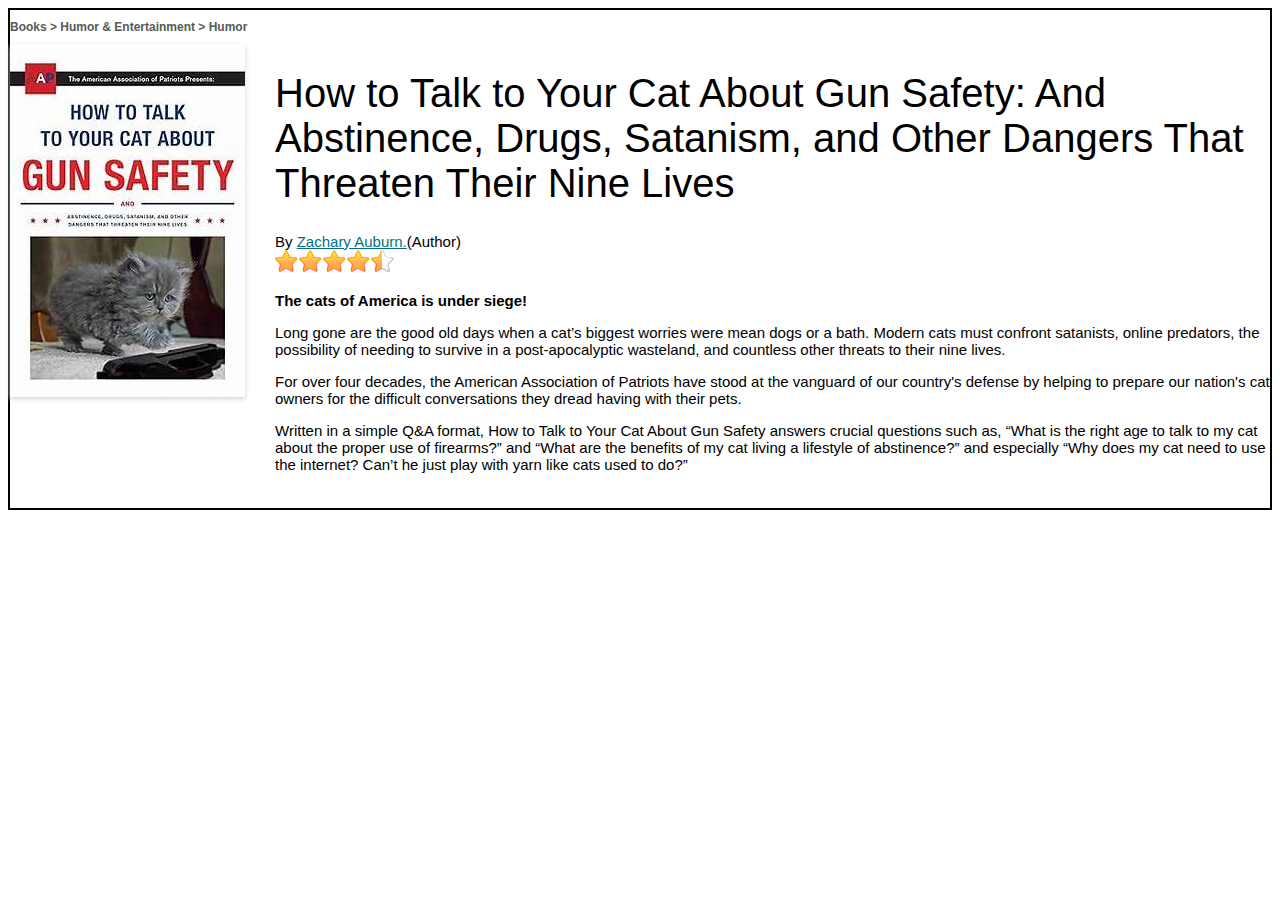
<file: index.html>
<!doctype html>
<html>
    <head>
        <title></title>
        <link rel="stylesheet" href="styles.css">
    </head>
    <body>
      <div class="page">
        <h2 class="breadcrum">Books > Humor & Entertainment > Humor</h2>
          <div class="book-layout">
            <img class="main-img" src="Book-cover.jpg" alt="Book Cover">
          <div class="book-content">
            <h1 class="title">How to Talk to Your Cat About Gun Safety: And Abstinence, Drugs, Satanism, and Other Dangers That Threaten Their Nine Lives</h1>
            <div class="link">
              By
              <a href="blog.html" >Zachary Auburn.</a>(Author) 
            </div>         
            <img class="rate" src="Ratings.png">
            <div class="small-title">
              <p>
              The cats of America is under siege!
              </p>
        </div>
      <p>
        Long gone are the good old days when a cat’s biggest worries were mean dogs or a bath. Modern cats must confront satanists, online predators, the possibility of needing to survive in a post-apocalyptic wasteland, and countless other threats to their nine lives.
        <p>
          For over four decades, the American Association of Patriots have stood at the vanguard of our country's defense by helping to prepare our nation's cat owners for the difficult conversations they dread having with their pets.
        </p>
        <p>
          Written in a simple Q&A format, How to Talk to Your Cat About Gun Safety answers crucial questions such as, “What is the right age to talk to my cat about the proper use of firearms?” and “What are the benefits of my cat living a lifestyle of abstinence?” and especially “Why does my cat need to use the internet? Can’t he just play with yarn like cats used to do?”
        </p>
      </div>
    </body>
</html>
</file>
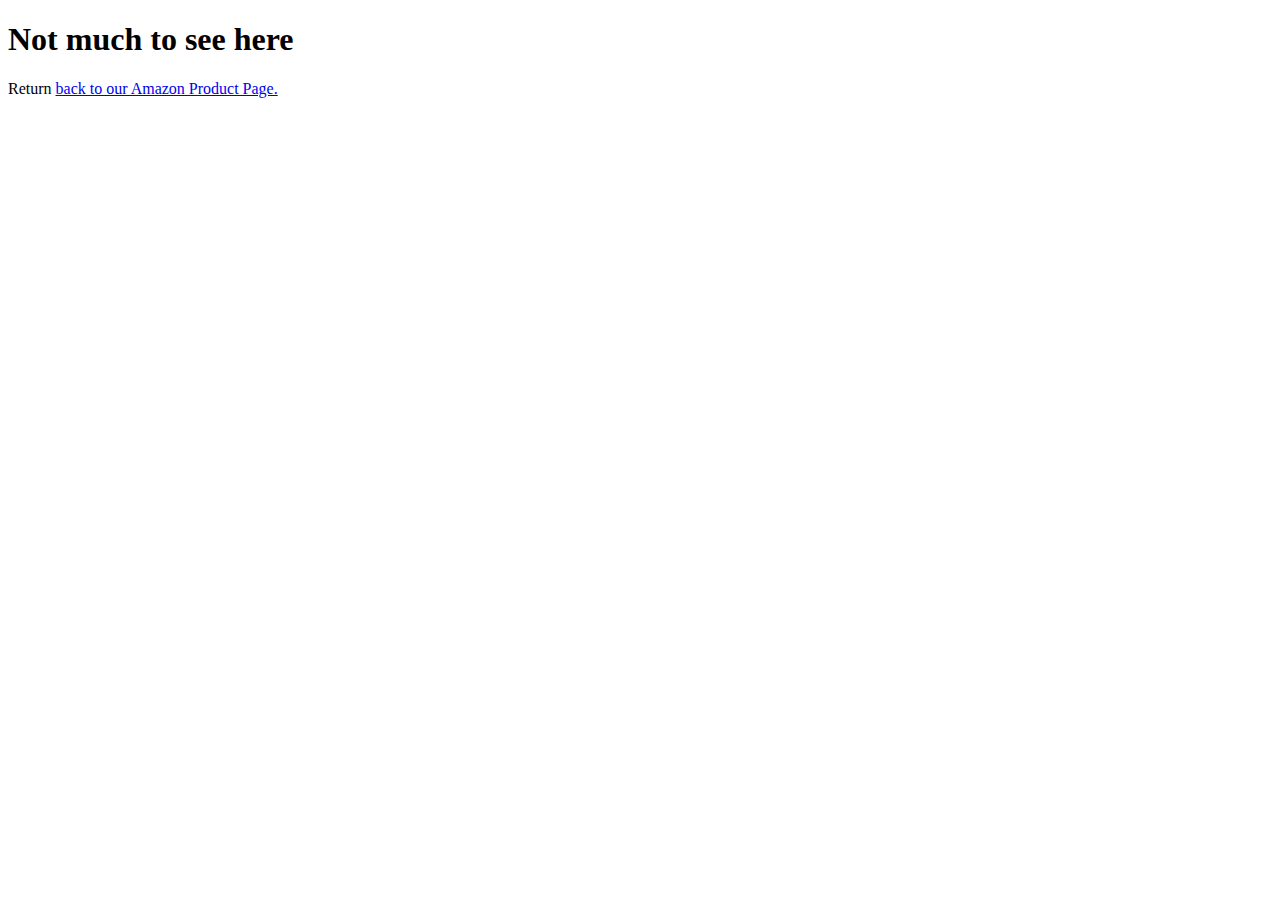
<file: blog.html>
<!DOCTYPE html>
<html>
  <head>
    <title>blog</title>
  </head>
  <body>
    <h1>Not much to see here</h1>
    <p>Return <a href="index.html">back to our Amazon Product Page.</a></p>
  </body>
</html>
</file>
<file: styles.css>
body {
    font-family: Arial, Helvetica, sans-serif;
    font-size: 15px;
    border: 2px solid black;
}

.title {
    font-weight:lighter;
    font-size:40px;
    font-family:Arial, Helvetica, sans-serif;

}

.main-img {
    box-shadow: 0px 2px 5px lightgray;
    width: 400px;
}

.breadcrum{
    font-size:12px;
    color: #565959;
    display:flex;
}

.book-layout {
    display: flex;
    gap: 30px;
    align-items: flex-start;
    margin-bottom: 10px;
}
.page{
    display: block;
    margin: 0px auto;

}
a{
    color:#007185;
    text-decoration: underline;
    margin-top: 10px;
}
.small-title{
    font-weight: bold;
    font-family: Verdana, Geneva, Tahoma, sans-serif;
}
.book-content{
    margin-bottom: 10px;
}
</file>
